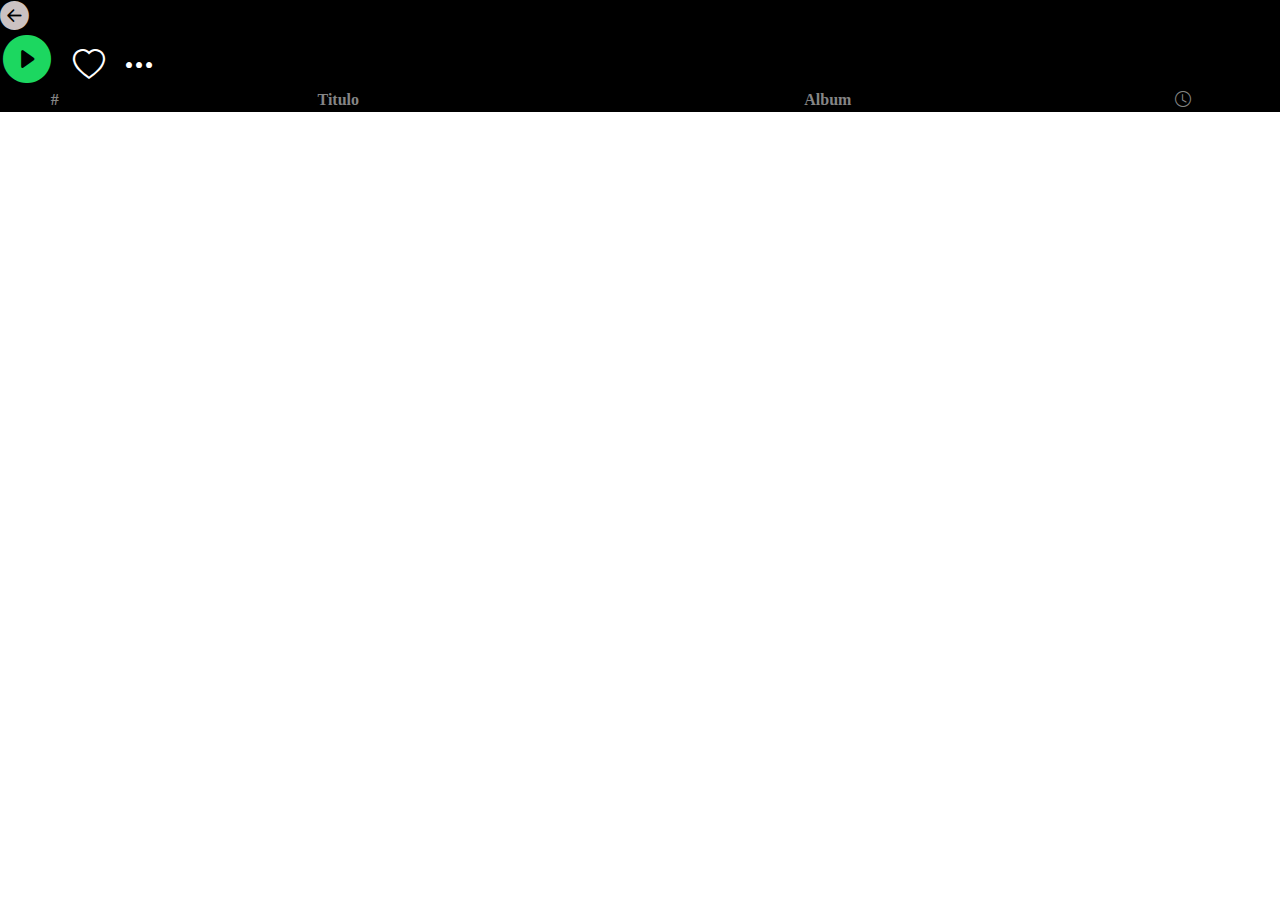
<file: playlist.html>
<!doctype html>
<html lang="en">
  <head>
    <meta charset="utf-8">
    <meta name="viewport" content="width=device-width, initial-scale=1">
    <link rel="stylesheet" href="https://cdn.jsdelivr.net/npm/bootstrap-icons@1.11.0/font/bootstrap-icons.css">
    <link href="https://cdn.jsdelivr.net/npm/bootstrap@5.0.2/dist/css/bootstrap.min.css" rel="stylesheet" integrity="sha384-EVSTQN3/azprG1Anm3QDgpJLIm9Nao0Yz1ztcQTwFspd3yD65VohhpuuCOmLASjC" crossorigin="anonymous">
    <link rel="stylesheet" href="./css/spotify.css">
    <title>PlayList Music 📃🎶</title>
  </head>
  <body>      
      
  <div class="full-width-container" 
        style="background-color: black;
                width:100vw; 
                height: 100%;
                
        ">  
      <a href="http://localhost:5050/" 
          style="font-size:180%; 
                margin-left: 0px;
                text-decoration: none;
                color: rgb(203, 194, 194);"
      >
        <i class="bi bi-arrow-left-circle-fill bi-4x"></i>
      </a>
      <div class="container" id="fotoAlbum">
        <!--<img src="#" alt="fotoAlbum">-->
      </div>
      <div class="container" id="nombreAlbum"></div>
      <table class="table" style="width: 100%; height:auto">
        <thead>
          <a href="#" 
              style="font-size:300%; 
                    margin-left: 3px;
                    text-decoration: none;
                    color: #1CD760;"
            >
              <i class="bi bi-play-circle-fill"></i>
          </a>
          <a href="#"
              style="font-size:200%; 
                    margin-left: 10px;
                    text-decoration: none;
                    color: white;"
            >
            <i class="bi bi-heart"></i>
          </a>
          <a href="#"
              style="font-size:200%; 
                    margin-left: 10px;
                    text-decoration: none;
                    color: white;"
            >
            <i class="bi bi-three-dots"></i>
          </a>
          <tr>
            <th style="color: rgb(133, 133, 133);">#</th>
            <th style="color: rgb(133, 133, 133);">Titulo</th>
            <th style="color: rgb(133, 133, 133);">Album</th>
            <th style="color: rgb(133, 133, 133);"><i class="bi bi-clock"></i></th>
          </tr>
        </thead>
        <tbody id="data" style="color: white; border: none;">
  
        </tbody>
      </table>
    </div>
      
    <script src="https://cdn.jsdelivr.net/npm/bootstrap@5.0.2/dist/js/bootstrap.bundle.min.js" integrity="sha384-MrcW6ZMFYlzcLA8Nl+NtUVF0sA7MsXsP1UyJoMp4YLEuNSfAP+JcXn/tWtIaxVXM" crossorigin="anonymous"></script>
    <script src="./js/playlist.js"></script>
  </body>
</html>
</file>
<file: css/spotify.css>
.iconoInicio {
    color: gray!important;

}

.iconoInicio:hover{
    color: white!important;
    cursor:pointer;
}

.navTop {
    height: 50px!important;
    width: 100%;
    display: flex;
    color: white;
}

.actions {
    display: flex;
    flex-direction: row;
    width: 10%;
    height: 100%;
    justify-content: space-around;
    align-items: center;
}

.card-container{
    display: flex;
    flex-wrap: nowrap; /* Esto evita que las tarjetas se envuelvan en múltiples filas */
   /*  overflow-x: auto;*/
    width: 400px;
	overflow-x: scroll;
	border: 1px solid #666;
	background-color: #ccc;
	padding: 8px;
}

.buttons {
    display: flex;
    flex-direction: row;
    width: 85%;
    height: 100%;
    align-items: center;
    justify-content: flex-end;
}

.register {
    color:#6a6a6a;
    margin-right: 20px;
}

.register:hover {
    color: white;
    cursor: pointer;
    transform: scale(1.2);
}

.login {
    color: black;
    background-color: white;
    padding: 10px ;
}

.login:hover {
    cursor: pointer;
    transform: scale(1.2);
}

.greenCircle{
    width: 50px;
    height: 50px;
    border-radius: 50%;
    background-color: #1CD760;
    position: relative;
    right: -79%;
    bottom: 15%;
    visibility: hidden;
    font-size: 30px;
    display: flex;
    justify-content: center;
    align-items: center;
}

.spotyCard:hover {
    > .greenCircle {
        visibility: visible;
    } 
}

.greenCircle:hover{
    cursor: pointer;
}

.card-title:hover {
    cursor: pointer;
}

.myPlaylist {
    display: flex;
    flex-direction: row;
    overflow-x: scroll!important;
    flex-wrap:nowrap;
    
}


td{
    border: none;
   
}
 h1 {
    color: white;
 }

 body {
    margin: 0;
    padding: 0;
 }

.templateCard {
    width: auto;
height: 50px;
padding: 10px;
white-space: nowrap;
}
</file>
